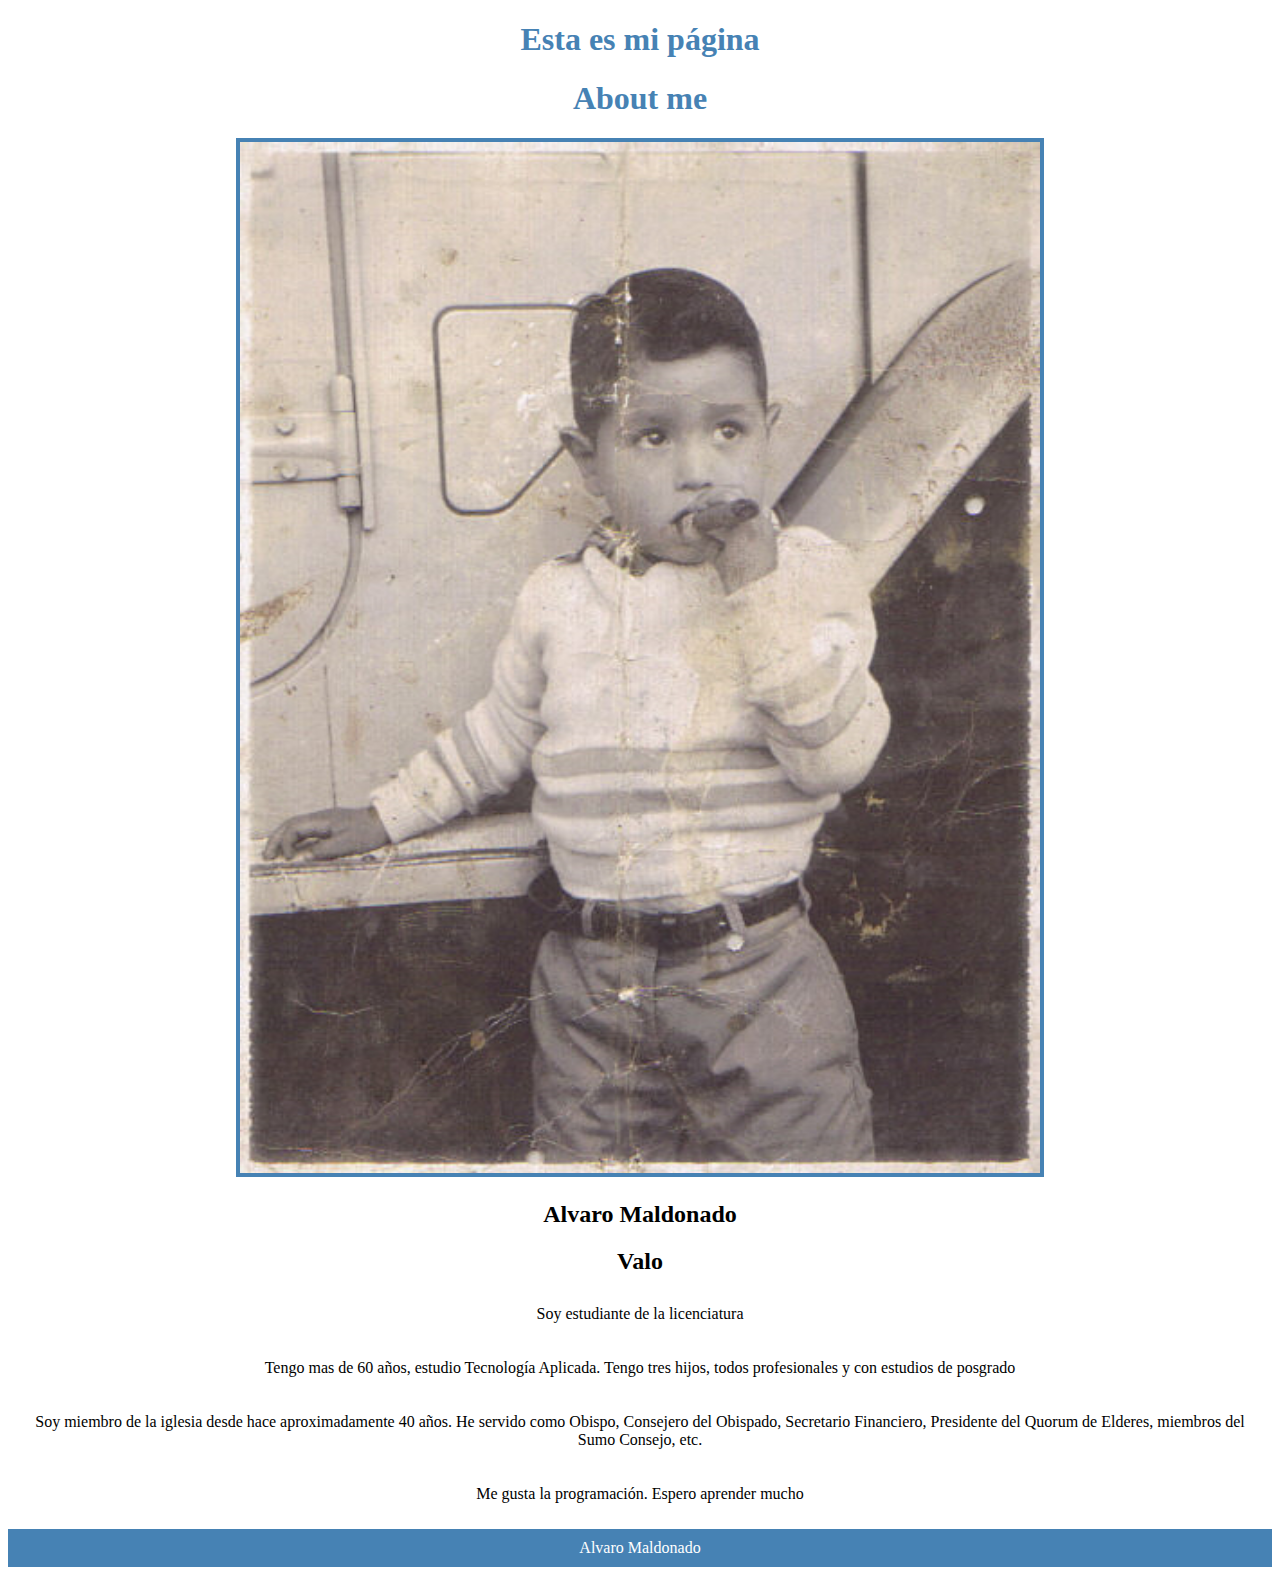
<file: 01_introduction/index.html>
<!DOCTYPE html>
<html lang="en">
<head>
    <meta charset="UTF-8">
    <meta name="viewport" content="width=device-width, initial-scale=1.0">
    <title>All about me</title>
    <link rel="stylesheet" href="styles/styles.css">
    
</head>
<body>
    <header>
        <h1>Esta es mi página</h1>
    </header>
    <main>
        <h1>About me</h1>
        <img src="images/armv.jpg" alt="Mi foto de pequeño">
        
        <h2>Alvaro Maldonado</h2>
        <h2>Valo</h2>

        <p>Soy estudiante de la licenciatura</p>
        <p>
            Tengo mas de 60 años, estudio Tecnología Aplicada. Tengo tres hijos, todos profesionales y con estudios de posgrado
        </p>
        <p>
           Soy miembro de la iglesia desde hace aproximadamente 40 años. He servido como Obispo, Consejero del Obispado, Secretario Financiero, Presidente del Quorum de Elderes, miembros del Sumo Consejo, etc. 
        </p>
        <p>
            Me gusta la programación. Espero aprender mucho
        </p>
    </main>
    <footer>
        <p>Alvaro Maldonado</p>
    </footer>
</body>
</html>
</file>
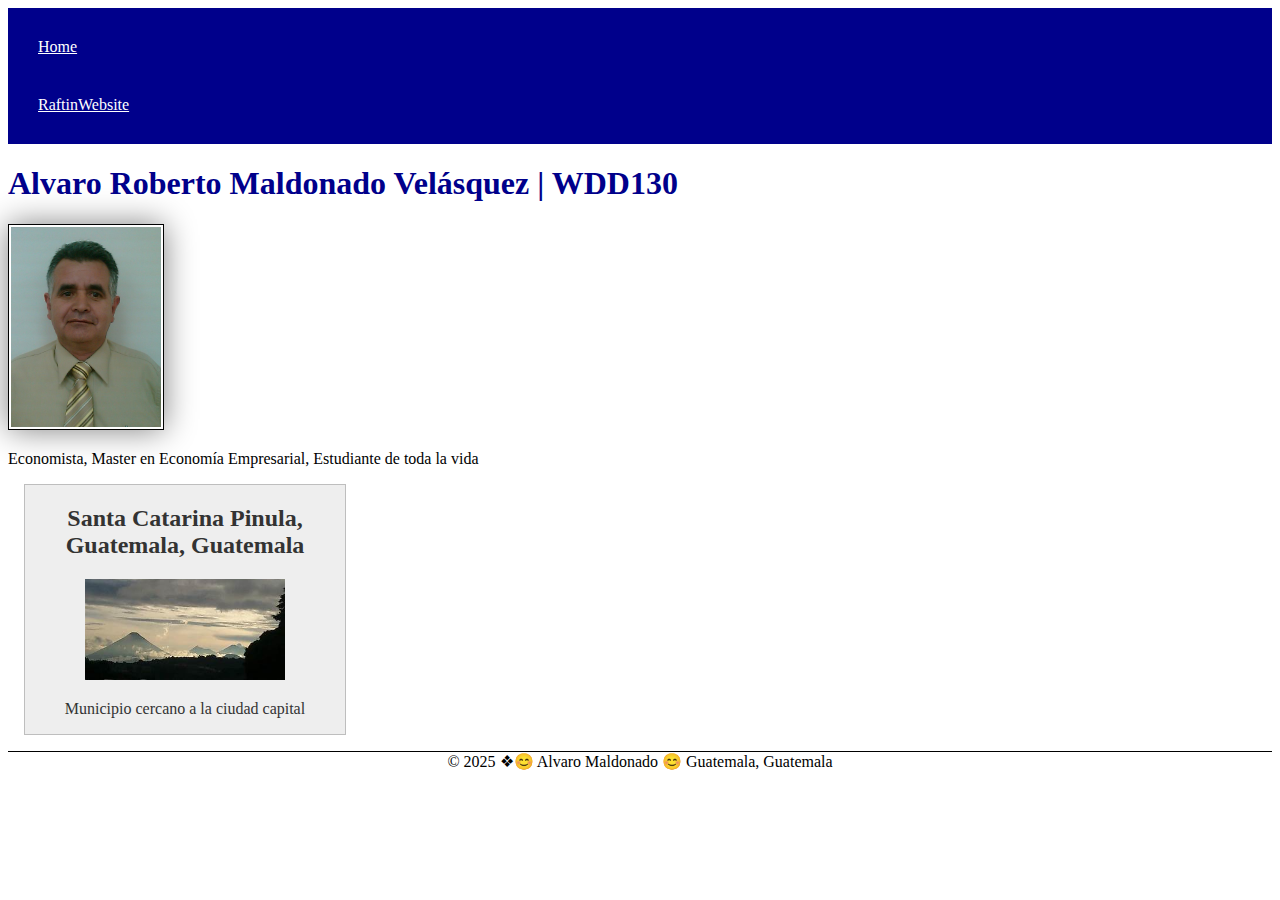
<file: wdd130/index.html>
<!DOCTYPE html>
<html lang="en-US">
<head>
    <meta charset="UTF-8">
    <meta name="viewport" content="width=device-width, initial-scale=1.0">
    <meta name = "description" content = "Armv My profile">
    <meta name = "author" content = "Alvaro R. Maldonado V.">
    <title>Alvaro R. Maldonado V. | WDD130</title>
    <link rel="stylesheet" href="styles/styles.css">
</head>
<body>
    <header>
        <nav>
            <a href="#">Home</a>
            <a href="wwr">RaftinWebsite</a>
        </nav>
    </header>
    <main>
        <h1>Alvaro Roberto Maldonado Velásquez | WDD130</h1>
       <img src="images/profile.png.jpg" alt="Alvaro Maldonado" width="200">
        <p>Economista, Master en Economía Empresarial, Estudiante de toda la vida</p>
    </main>
    <aside>
        <h2>Santa Catarina Pinula, Guatemala, Guatemala</h2>
        <img src="images/scp1.png" alt="Santa Catarina pinula">
        <p>Municipio cercano a la ciudad capital</p>
    </aside>
    <footer>&copy; 2025 &#10070;😊 Alvaro Maldonado 😊 Guatemala, Guatemala</footer>
    
</body>
</html>
</file>
<file: 01_introduction/styles/styles.css>
body {
    text-align: center;
}
nav{
    background-color: steelblue;
    padding: 10px;
}
a {
    color: white;
    margin: 40px;
}
h1 {
    color: steelblue
}
img {
    width: 800px;
    border: 4px solid steelblue;

}
p {
    padding: 10px;
}
footer {
    background-color: steelblue;
    color: white;
}
</file>
<file: wdd130/styles/styles.css>
nav {
    background-color: darkblue;
    padding: 10px;
}
nav a {
    color: white;
    display: block;
    padding: 20px;
}
main {
    max-width: 840px;
}
h1 {
    color: darkblue;
}
main img {
    width: 150px;
    height: auto;
    border: 1px solid black;
    padding: 2px;
    box-shadow: 0 0 30px gray;
}
p {
    padding: 0px;
}
aside {
    width: 20rem;
    margin: 1rem;
    border: 1px solid rgb(0 0 0 / 0.2);
    padding: 1 rem;
    background-color: #eee;
    color: #333;
    text-align: center;
}
aside img {
    width: 200px;
    height: auto;

}
footer {
    margin-top: 15px;
    border-top: 1px solid #000;
    text-align: center;
}
</file>
